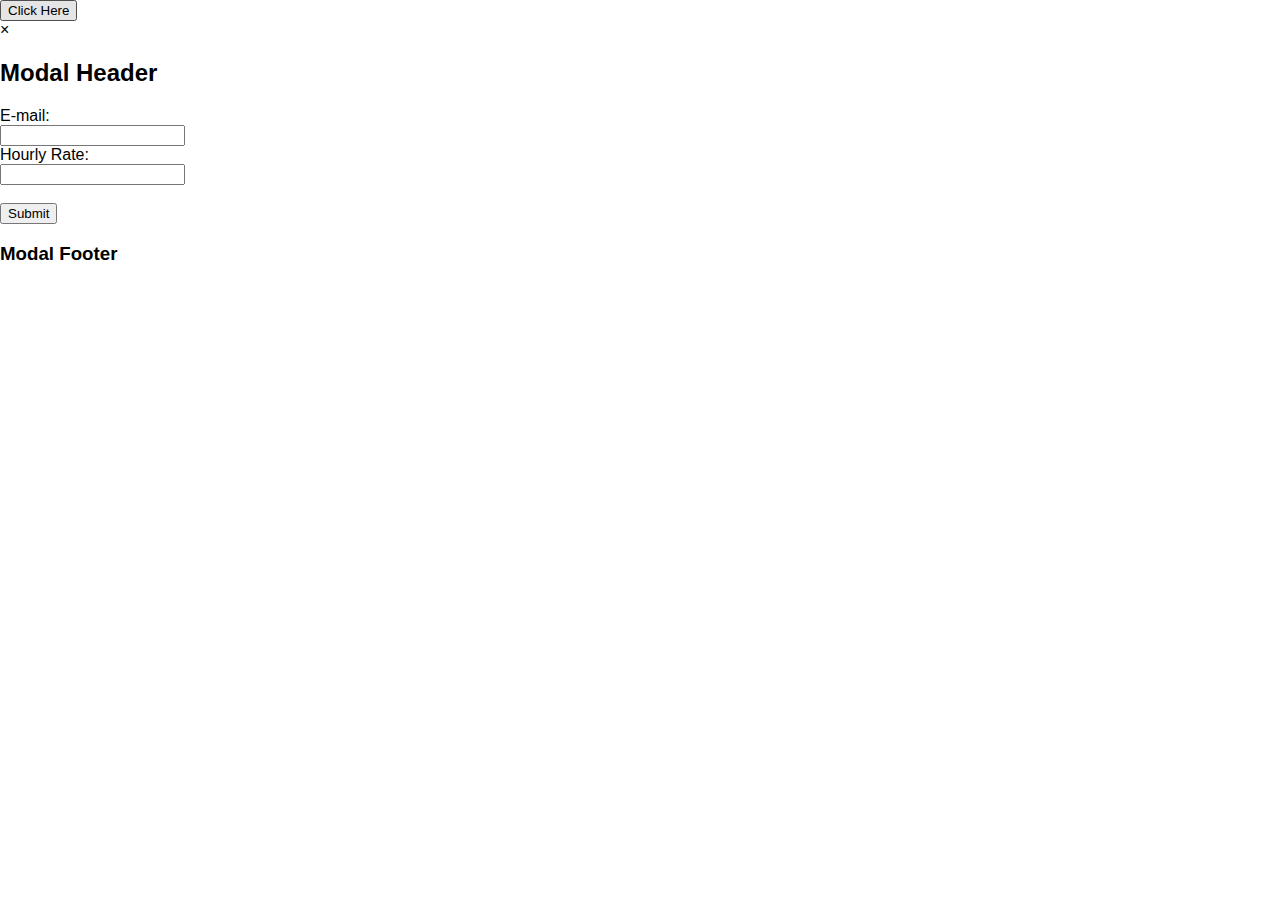
<file: modalDisplay.html>
<!DOCTYPE html>
<html lang="en">
<head>
    <meta charset="UTF-8">
    <meta name="viewport" content="width=device-width, initial-scale=1.0">
    <meta http-equiv="X-UA-Compatible" content="ie=edge">
    <title>Modal box</title>
    <link rel="stylesheet" href="style.css">
</head>
<body>

    <button id="modalBtn" class="button">Click Here</button>

    <div id="simpleModal" class="modal">
        <div class="modal-content">
            <div class="modal-header">
                <span class="closeBtn">&times;</span>
                <h2>Modal Header</h2>
            </div>
            <div class="modal-body">
                <!-- <p>Hello..I am a modal</p> -->
                <p>
                        <form action="/action_page.php">
                            E-mail:<br>
                            <input type="email" name="Email" value="">
                            <br>
                            Hourly Rate:<br>
                            <input type="number" name="Hourly Rate" value="">
                            <br><br>
                            <input type="submit" value="Submit">
                          </form> 
                </p>
            </div>
            <div class="modal-footer">
                <h3>Modal Footer</h3>
            </div>
        </div>
    </div>

    <script src="logic.js"></script>
</body>
</html>
</file>
<file: style.css>
body {
     background: #fff;
     padding: 0px;
     margin: 0px;
     font-family: 'nunito', sans-serif ;
 }

 input.button {
     font-family: 'nunito', sans-serif ;
     font-weight: 700;
 }

 .main-div {
     width: 25%;
     margin: 0px auto;
     margin-top: 150px;
     padding: 20px;
 }

 .main-div input {
     display: block;
     border: 1px solid #ccc;
     border-radius: 5px;
     background: #fff;
     padding: 15px;
     outline: none;
     width: 100%;
     margin-bottom: 20px;
 }

 .main-div input:focus {
     border: 1px solid #777;
 }
 .main-div button {
    background: #5d8ffc!important;
    color: #fff;
    border: 1px #5d8ffc;
    border-radius: 5px;
    padding: 15px;
    display: block;
    width: 100%;
    transition: 0.3s;
    -webkit-transition: 0.3s;
    -moz-transition: 0.3s;
}

.main-div button:hover {
    background: #fff;
    color: #5d8ffc;
    border: 1px solic #5d8ffc;
}
</file>
